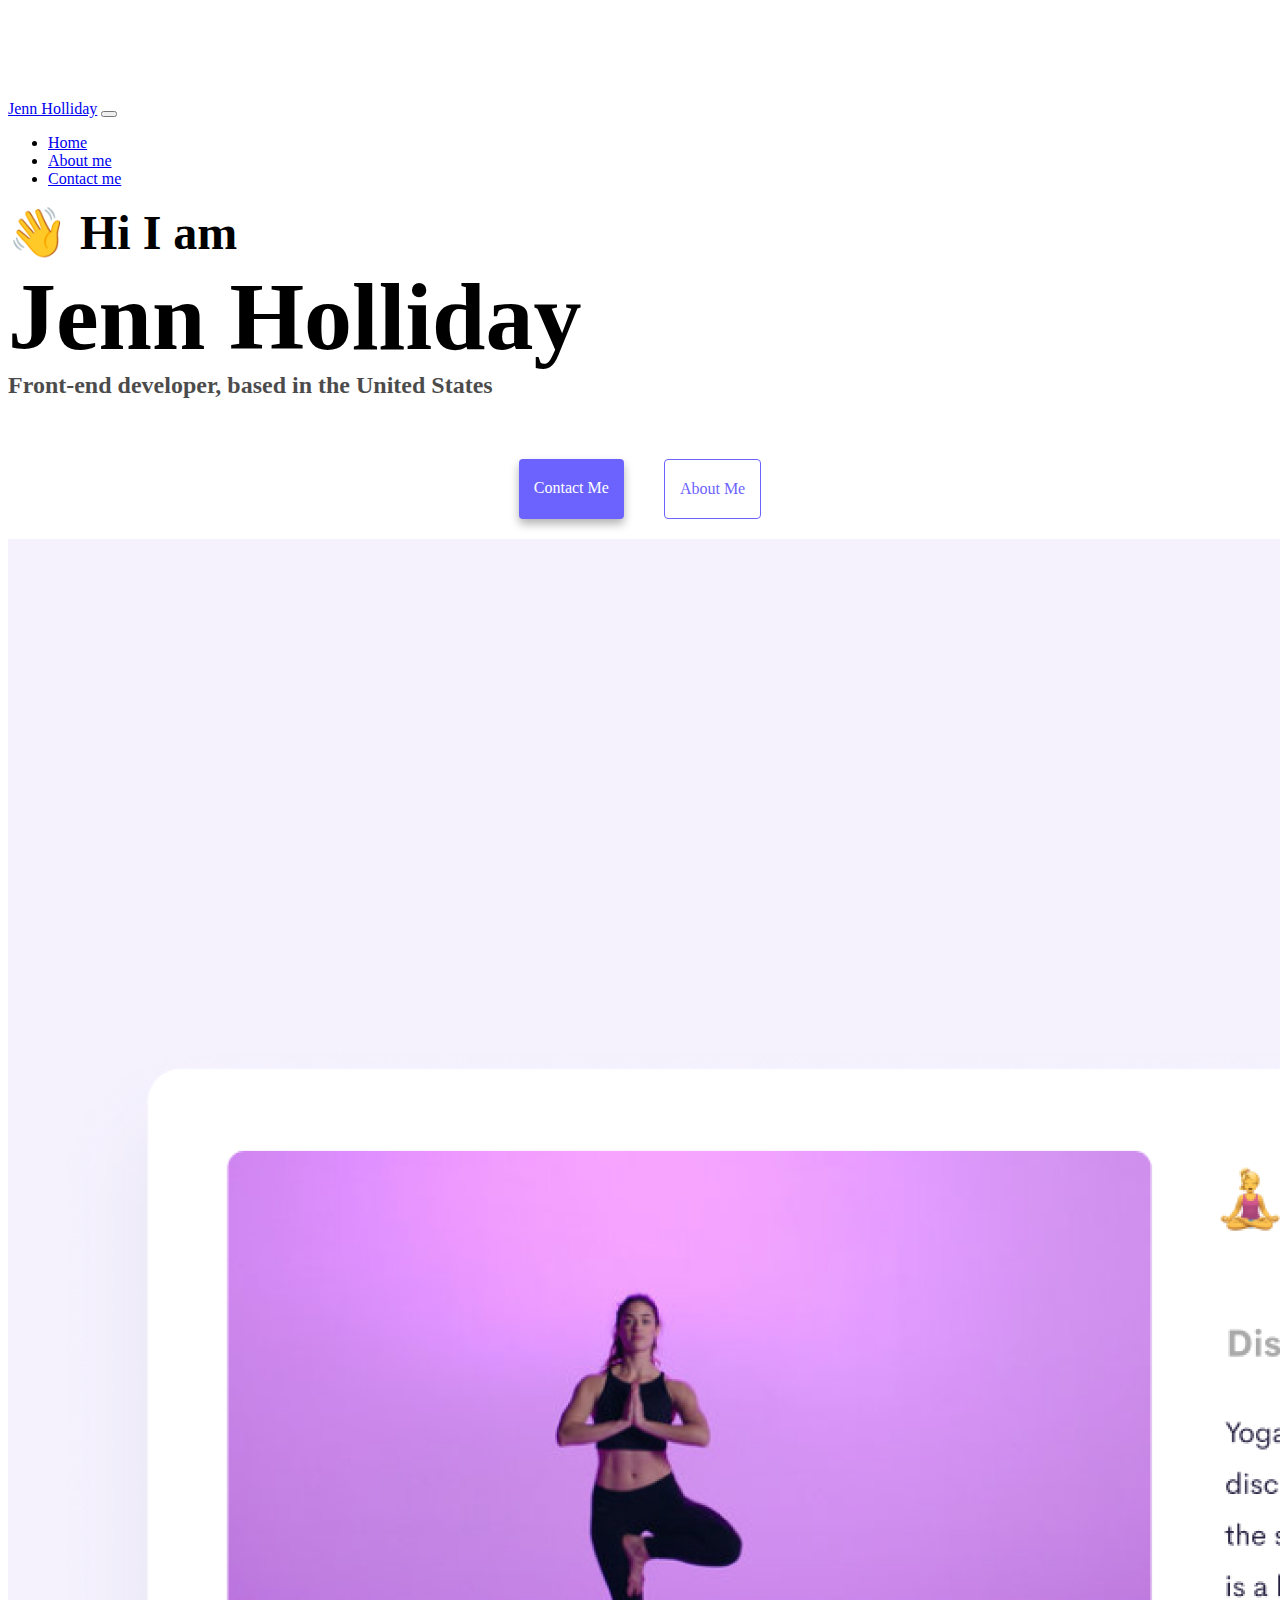
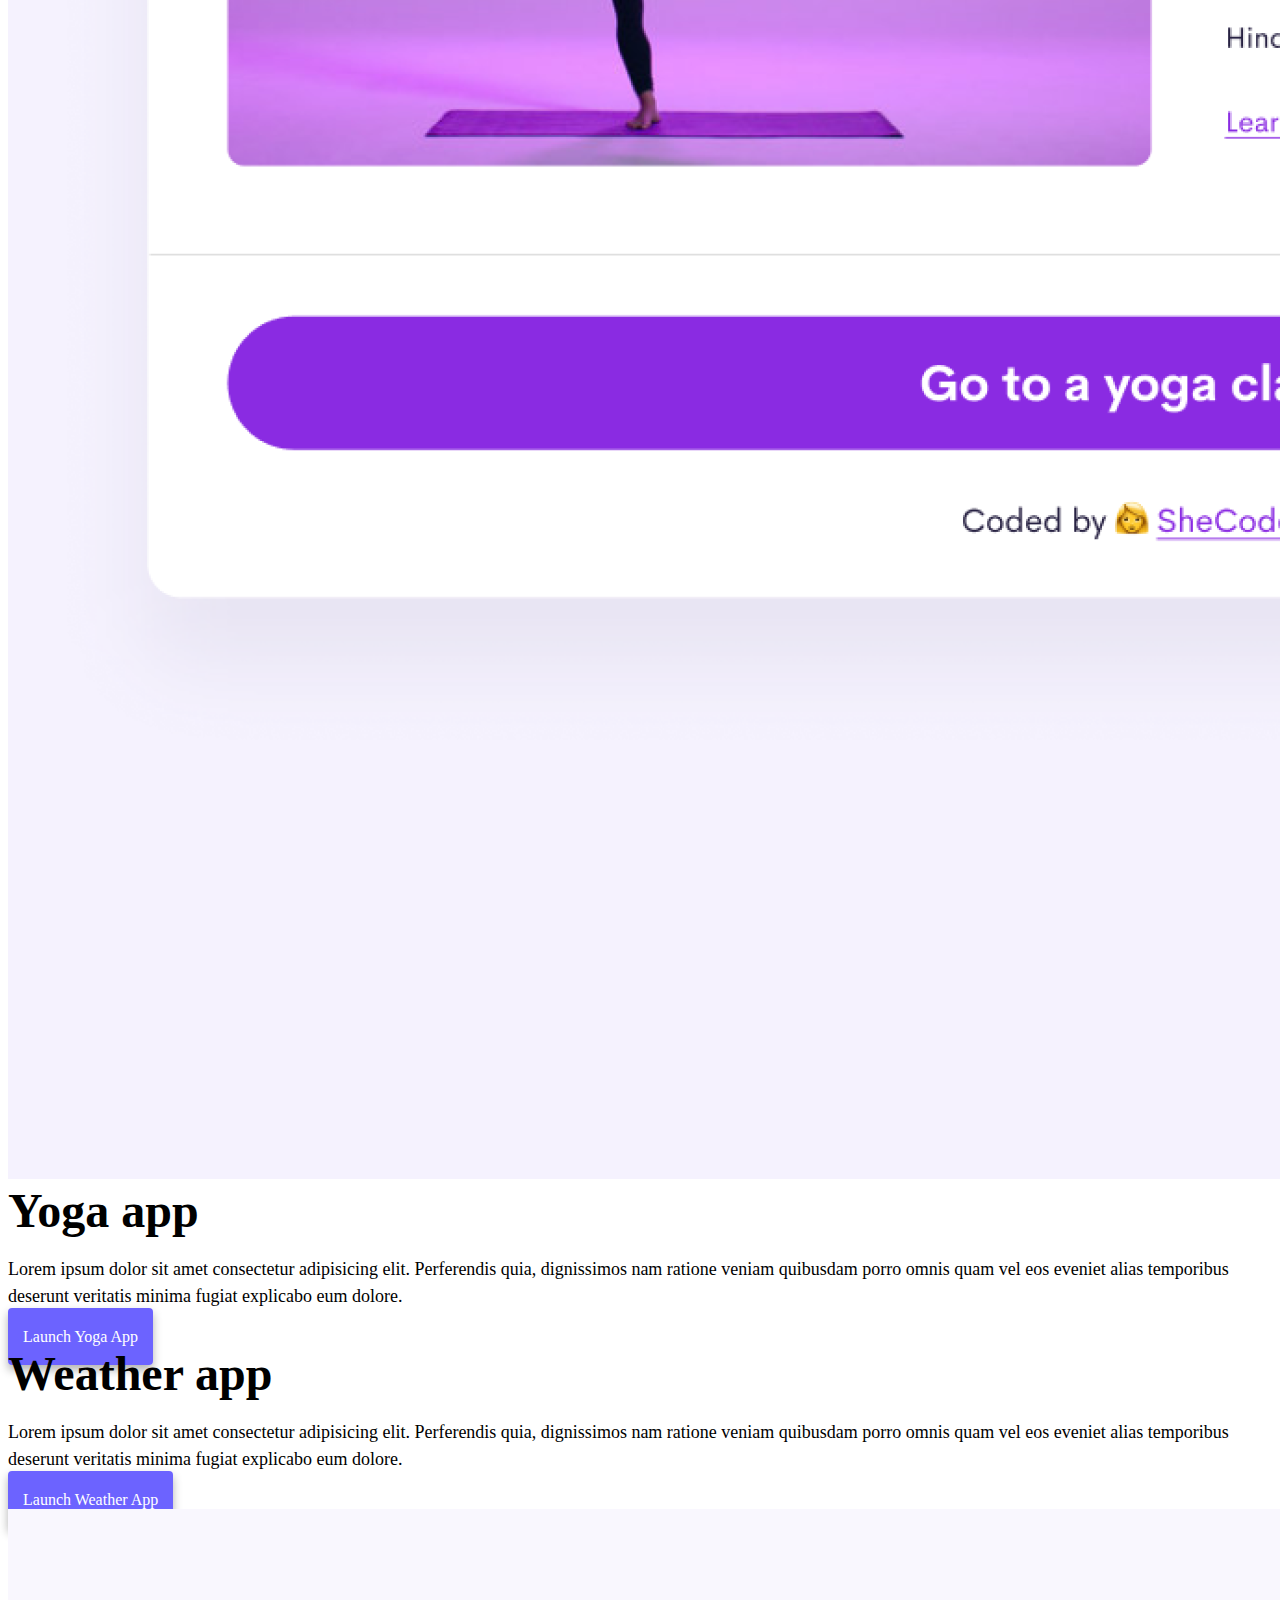
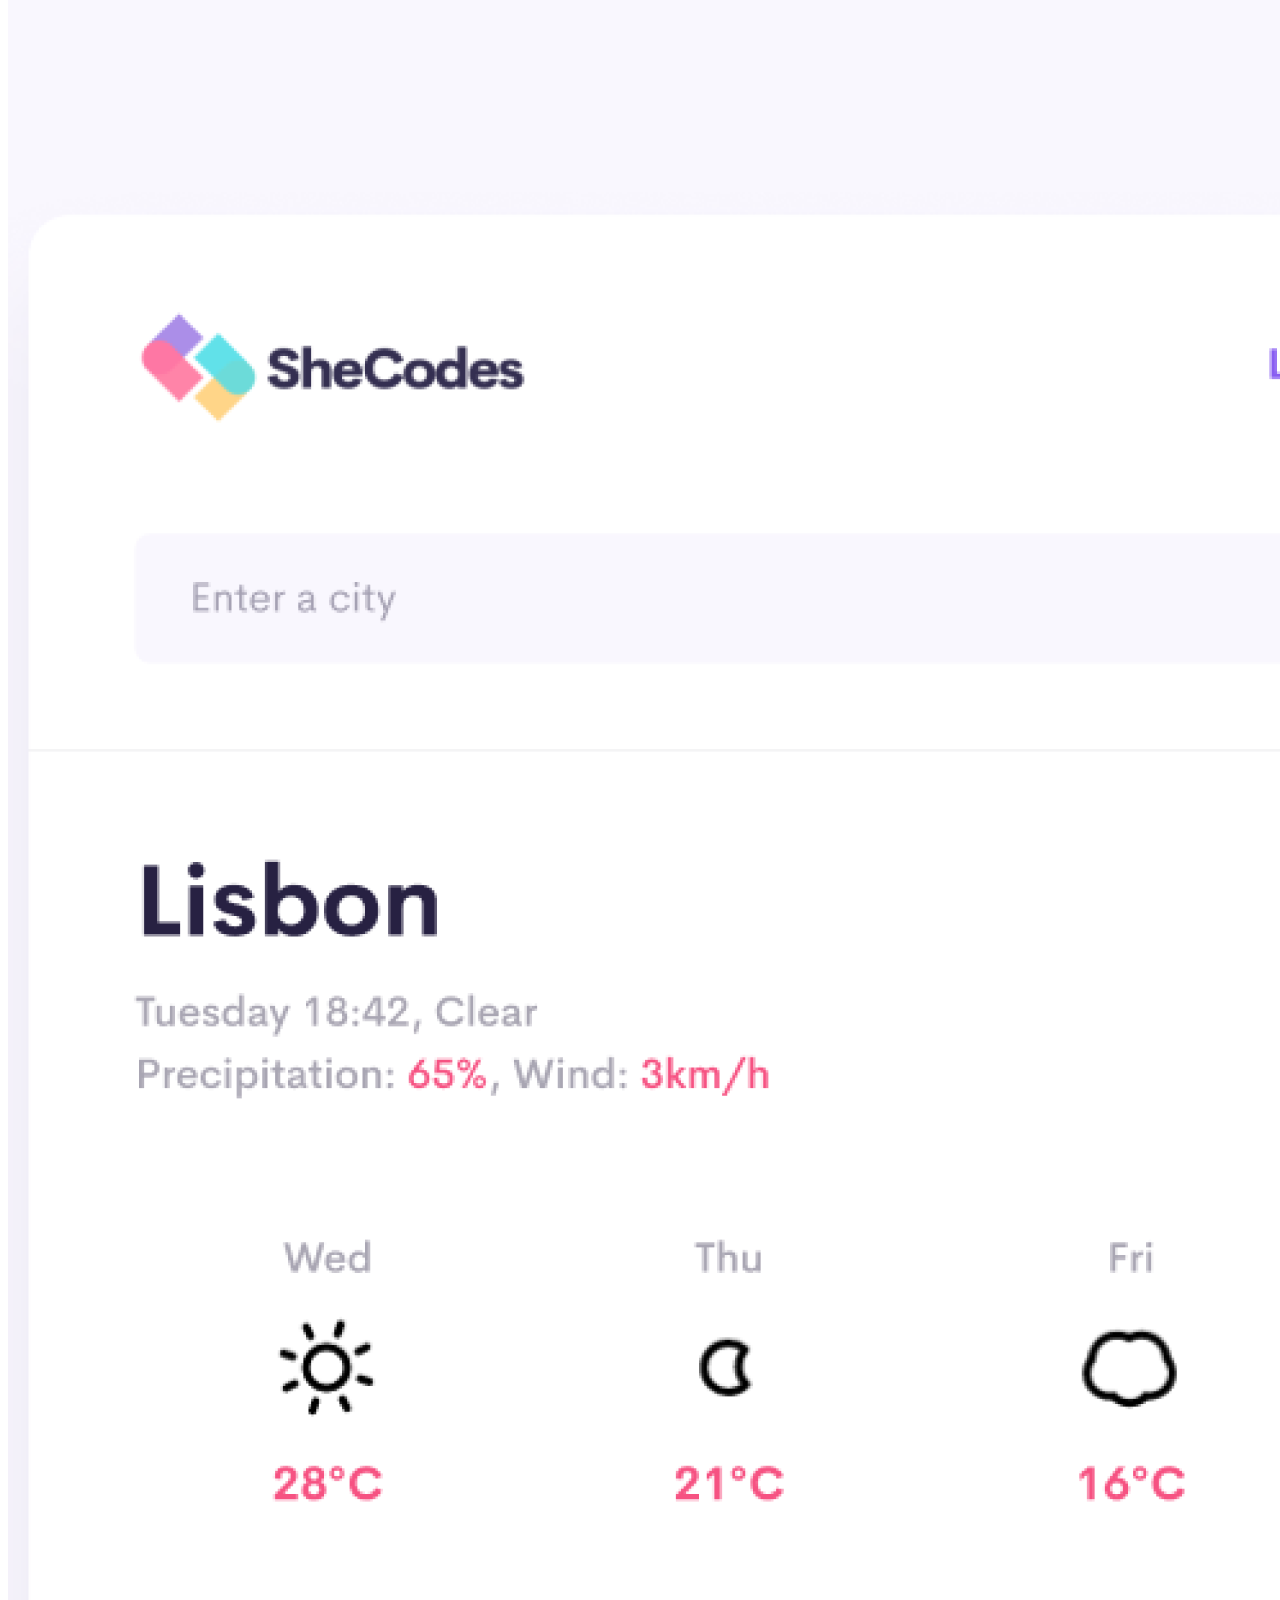
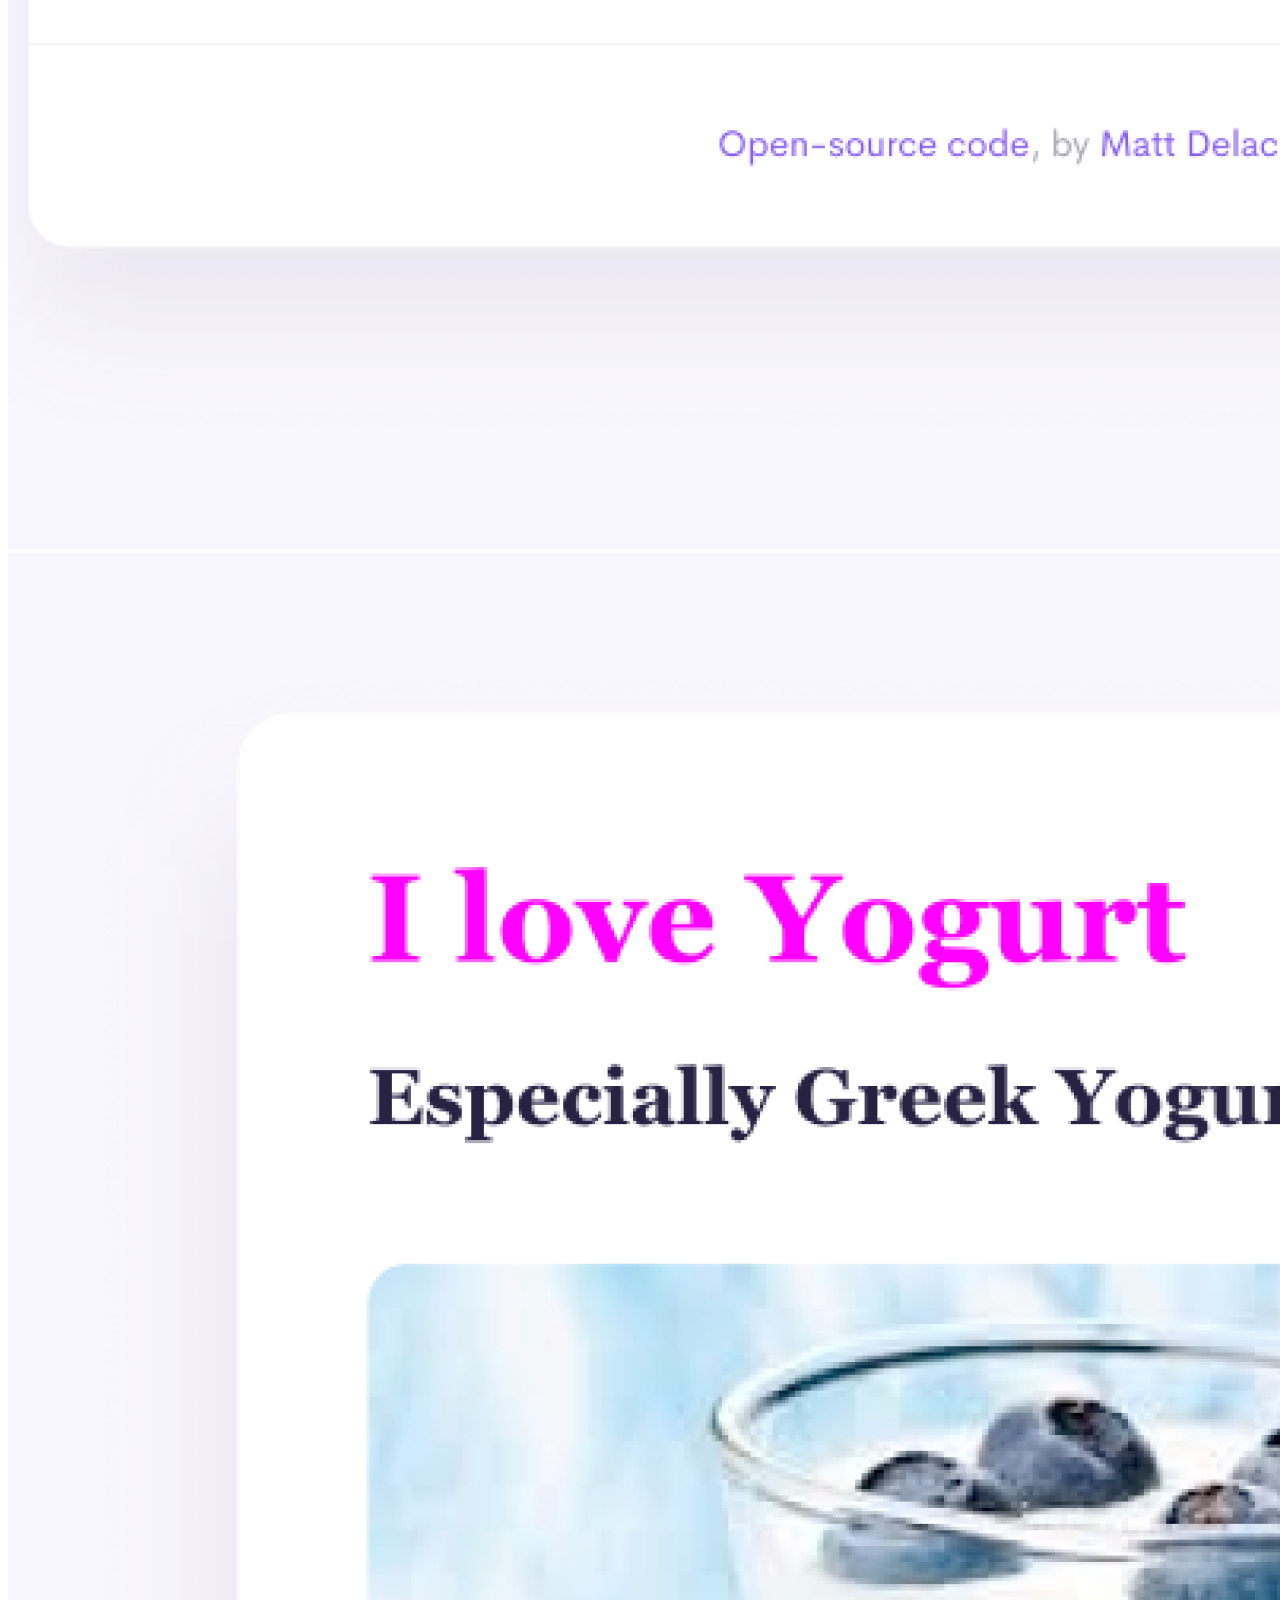
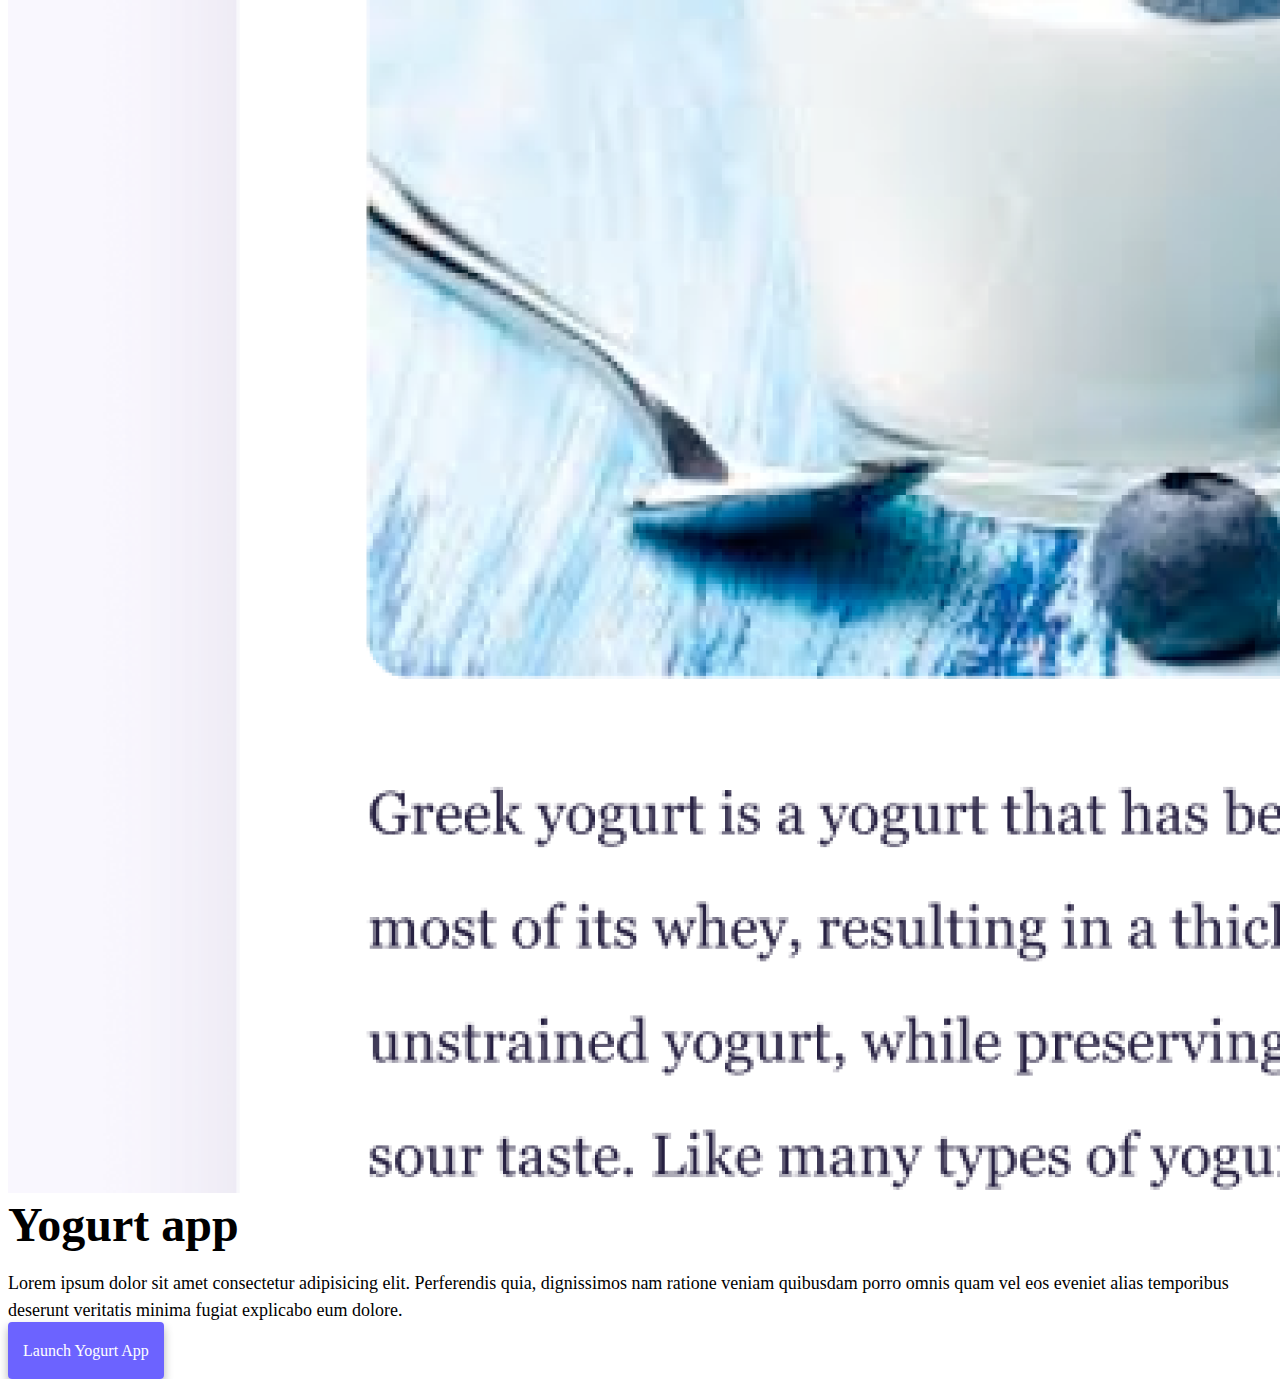
<file: index.html>
<!DOCTYPE html>
<html lang="en">
  <head>
    <meta charset="UTF-8" />
    <meta http-equiv="X-UA-Compatible" content="IE=edge" />
    <meta name="viewport" content="width=device-width, initial-scale=1.0" />
    <meta
      name="description"
      content="Jenn Holliday is a Front-End Developer, based in the United States. Please contact for more information and job inquiries."
    />
    <title>Jenn Holliday | Front-End Developer</title>
    <link
      href="https://cdn.jsdelivr.net/npm/bootstrap@5.0.0-beta2/dist/css/bootstrap.min.css"
      rel="stylesheet"
      integrity="sha384-BmbxuPwQa2lc/FVzBcNJ7UAyJxM6wuqIj61tLrc4wSX0szH/Ev+nYRRuWlolflfl"
      crossorigin="anonymous"
    />
    <script
      src="https://cdn.jsdelivr.net/npm/bootstrap@5.0.0-beta2/dist/js/bootstrap.bundle.min.js"
      integrity="sha384-b5kHyXgcpbZJO/tY9Ul7kGkf1S0CWuKcCD38l8YkeH8z8QjE0GmW1gYU5S9FOnJ0"
      crossorigin="anonymous"
    ></script>
    <link rel="stylesheet" href="/src/style.css" />
  </head>
  <body>
    <nav class="navbar navbar-expand-lg navbar-light bg-light fixed-top">
      <div class="container">
        <a class="navbar-brand" href="index.html">Jenn Holliday</a>
        <button
          class="navbar-toggler"
          type="button"
          data-bs-toggle="collapse"
          data-bs-target="#navbarNav"
          aria-controls="navbarNav"
          aria-expanded="false"
          aria-label="Toggle navigation"
        >
          <span class="navbar-toggler-icon"></span>
        </button>
        <div class="collapse navbar-collapse" id="navbarNav">
          <ul class="navbar-nav">
            <li class="nav-item">
              <a class="nav-link active" aria-current="page" href="index.html"
                >Home</a
              >
            </li>
            <li class="nav-item">
              <a class="nav-link" href="about.html">About me</a>
            </li>
            <li class="nav-item">
              <a class="nav-link" href="about.html#contact">Contact me</a>
            </li>
          </ul>
        </div>
      </div>
    </nav>
    <h2 class="text-center">👋 Hi I am</h2>
    <h1 class="text-center">Jenn Holliday</h1>
    <h3 class="text-center">Front-end developer, based in the United States</h3>
    <div class="navigation-links mb-5">
      <a href="about.html#contact" class="primary-link">Contact me</a>
      <a href="about.html" class="secondary-link">About me</a>
    </div>
    <div class="container">
      <div class="row">
        <div class="col-6">
          <img src="images/yoga.png" class="img-fluid rounded" alt="Yoga App" />
        </div>
        <div class="col-6">
          <h2 class="mb-3" id="app-header">Yoga app</h2>
          <p class="app-wording">
            Lorem ipsum dolor sit amet consectetur adipisicing elit. Perferendis
            quia, dignissimos nam ratione veniam quibusdam porro omnis quam vel
            eos eveniet alias temporibus deserunt veritatis minima fugiat
            explicabo eum dolore.
          </p>
          <div class="mt-5">
            <a href="#" class="primary-link" id="app-link">Launch Yoga App</a>
          </div>
        </div>
      </div>
      <div class="row mt-5">
        <div class="col-6">
          <h2 class="mb-3" id="app-header">Weather app</h2>
          <p class="app-wording">
            Lorem ipsum dolor sit amet consectetur adipisicing elit. Perferendis
            quia, dignissimos nam ratione veniam quibusdam porro omnis quam vel
            eos eveniet alias temporibus deserunt veritatis minima fugiat
            explicabo eum dolore.
          </p>
          <div class="mt-5">
            <a href="#" class="primary-link" id="app-link"
              >Launch Weather App</a
            >
          </div>
        </div>
        <div class="col-6">
          <img
            src="images/weather.png"
            class="img-fluid rounded"
            alt="Weather App"
          />
        </div>
      </div>
      <div class="row mt-5">
        <div class="col-6">
          <img
            src="images/yogurt.png"
            class="img-fluid rounded"
            alt="Yogurt App"
          />
        </div>
        <div class="col-6">
          <h2 class="mb-3" id="app-header">Yogurt app</h2>
          <p class="app-wording">
            Lorem ipsum dolor sit amet consectetur adipisicing elit. Perferendis
            quia, dignissimos nam ratione veniam quibusdam porro omnis quam vel
            eos eveniet alias temporibus deserunt veritatis minima fugiat
            explicabo eum dolore.
          </p>
          <div class="mt-5">
            <a href="#" class="primary-link" id="app-link">Launch Yogurt App</a>
          </div>
        </div>
      </div>
    </div>
  </body>
</html>
</file>
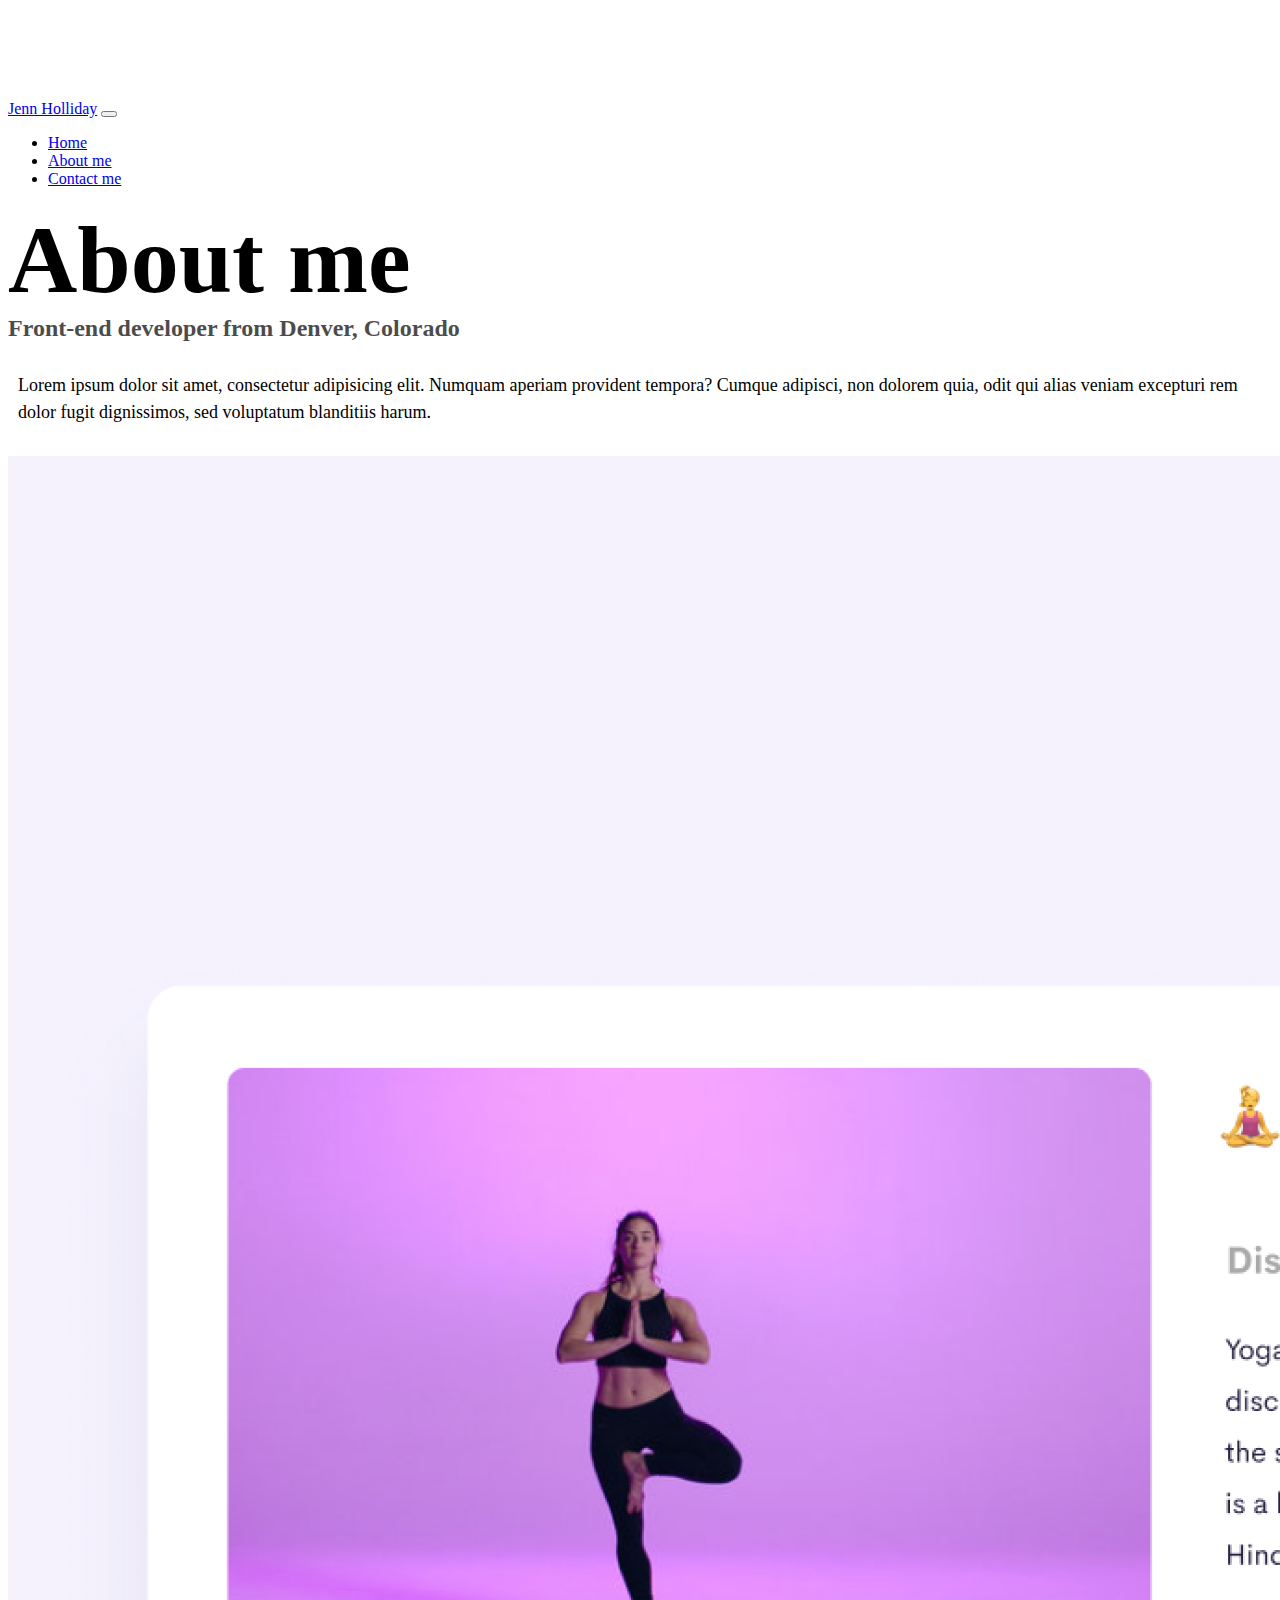
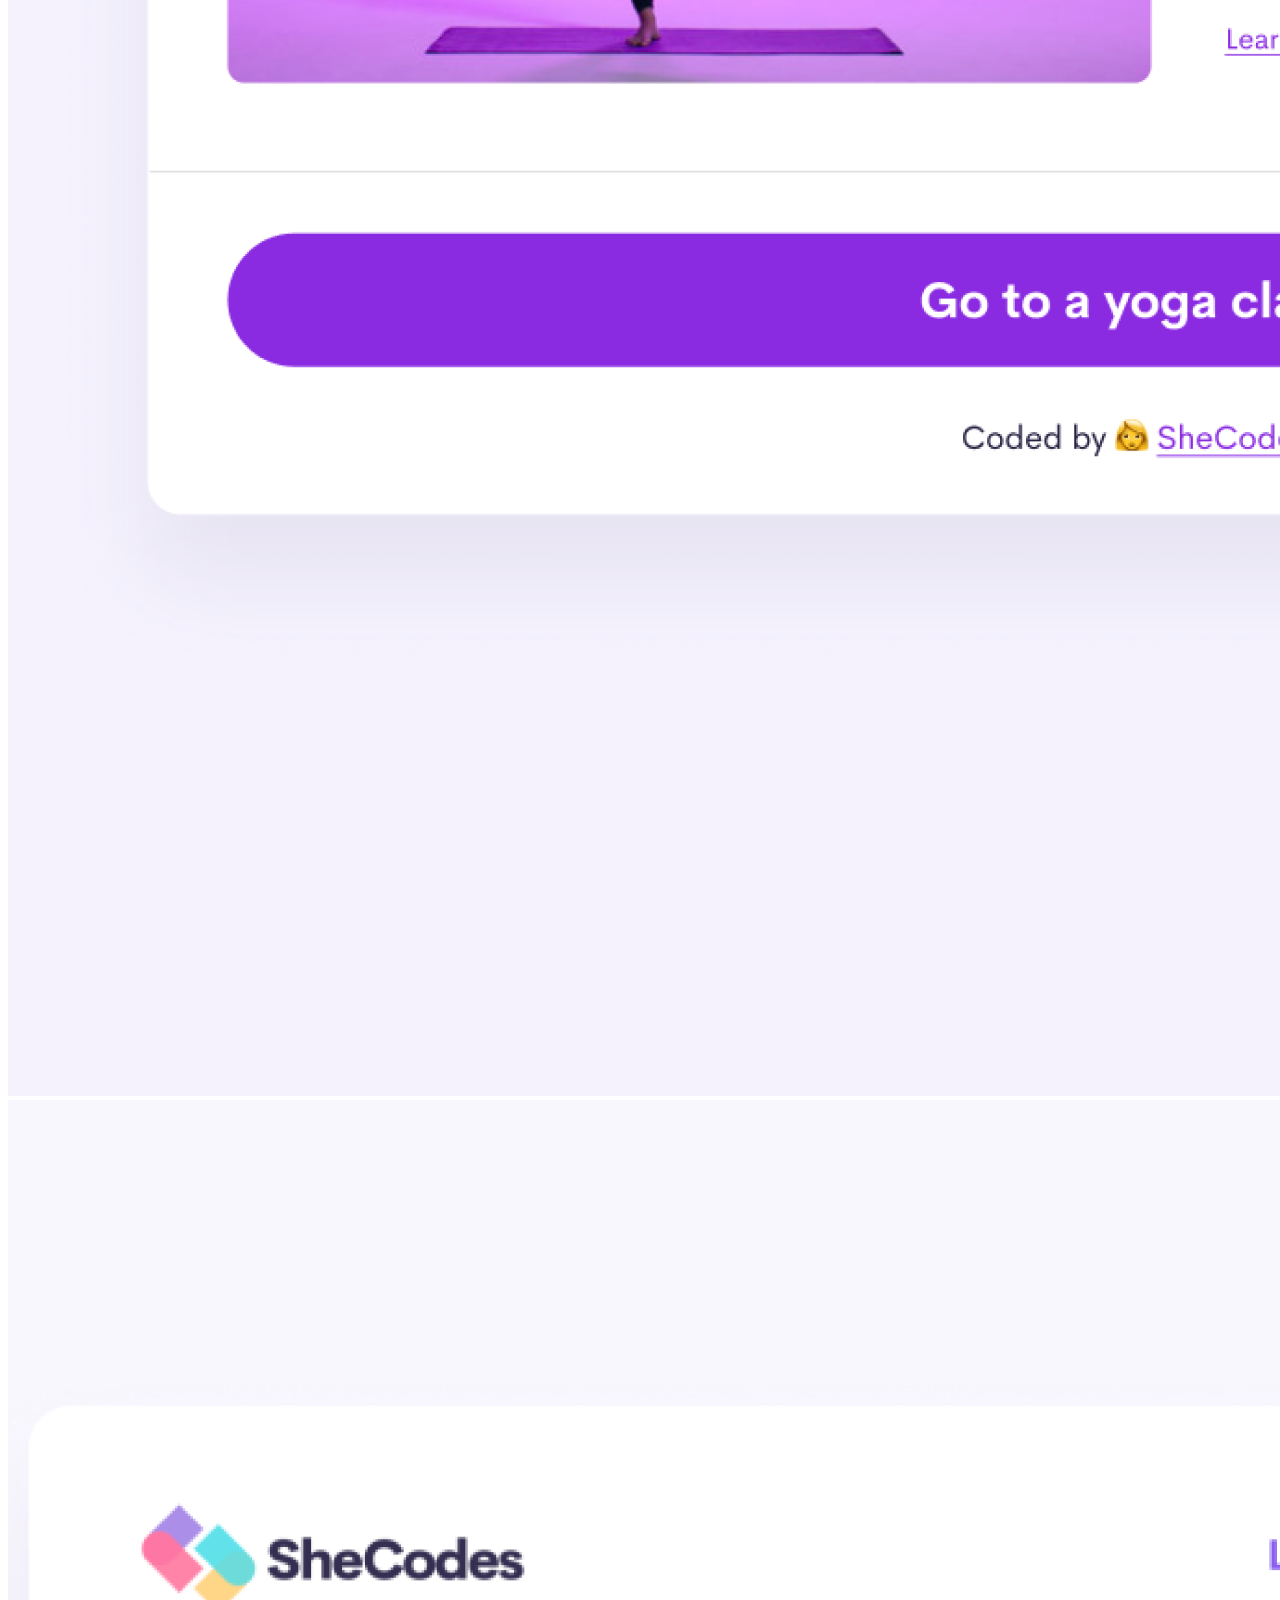
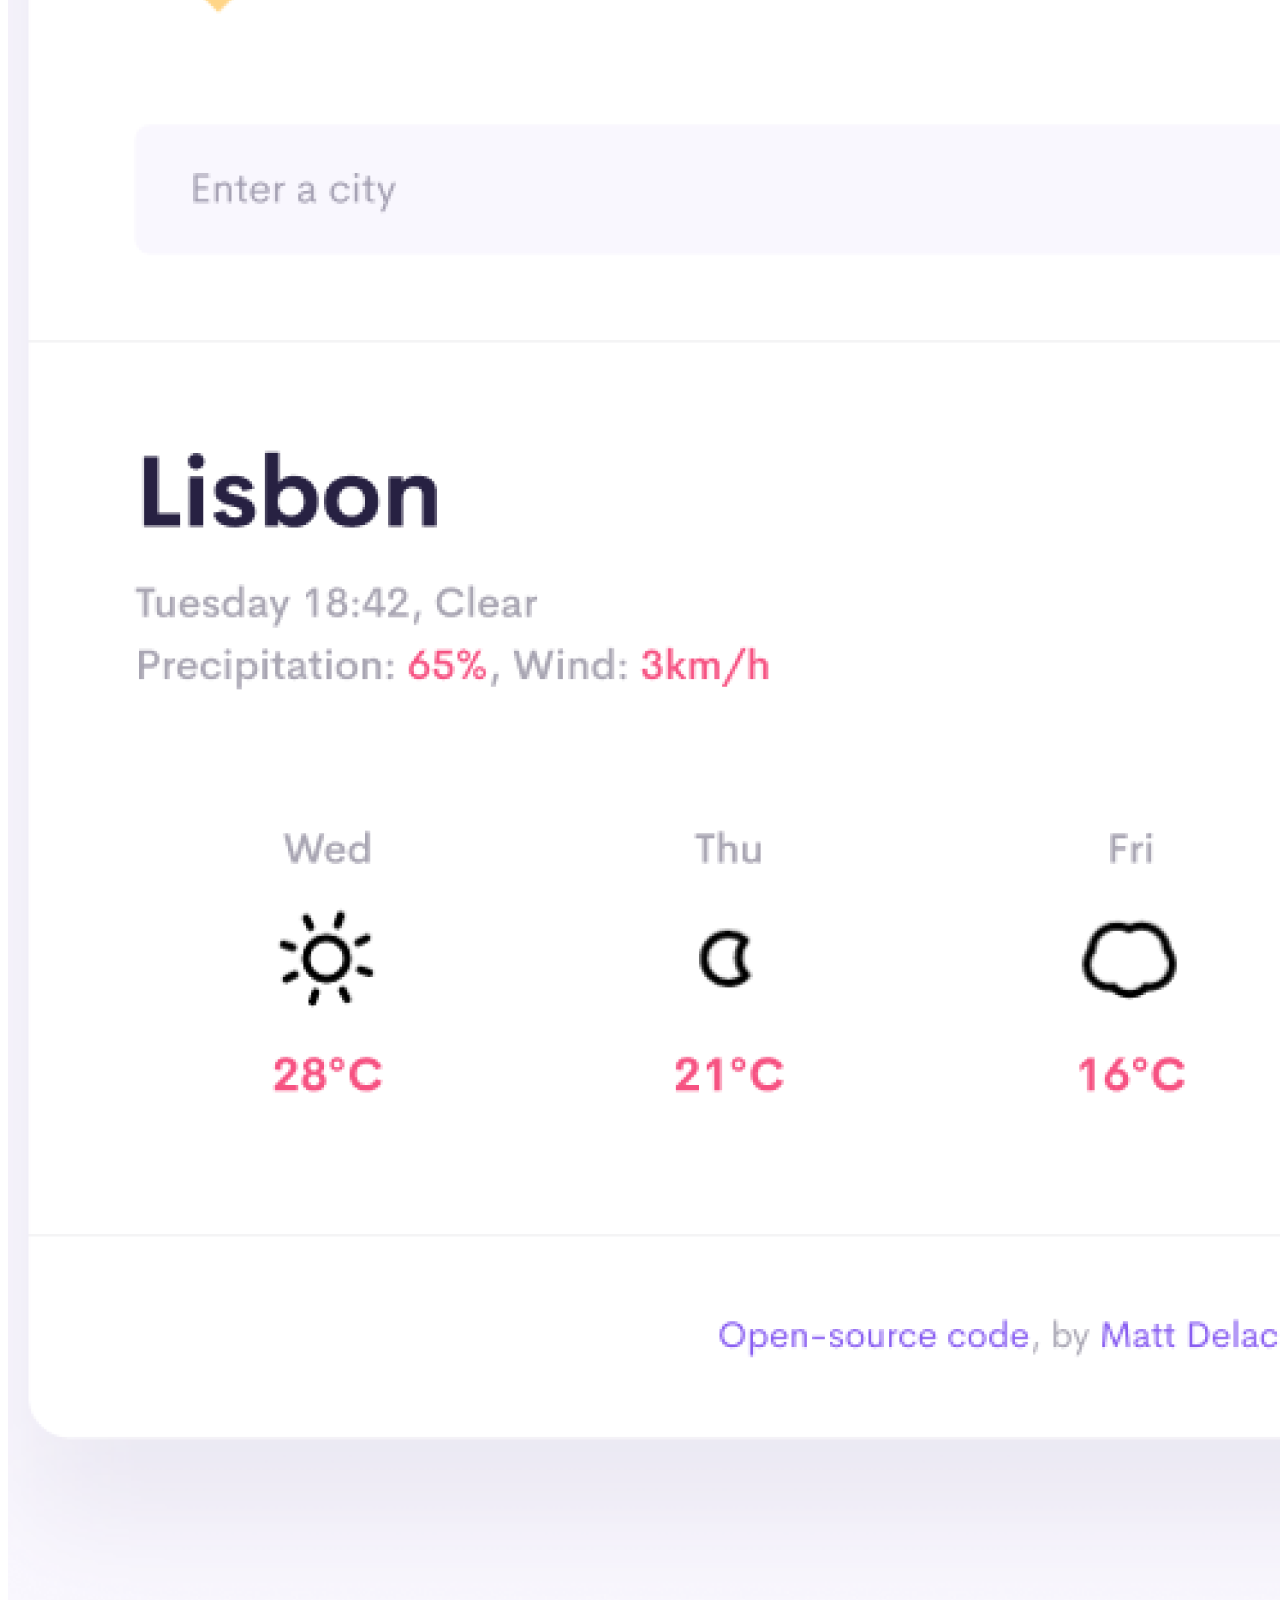
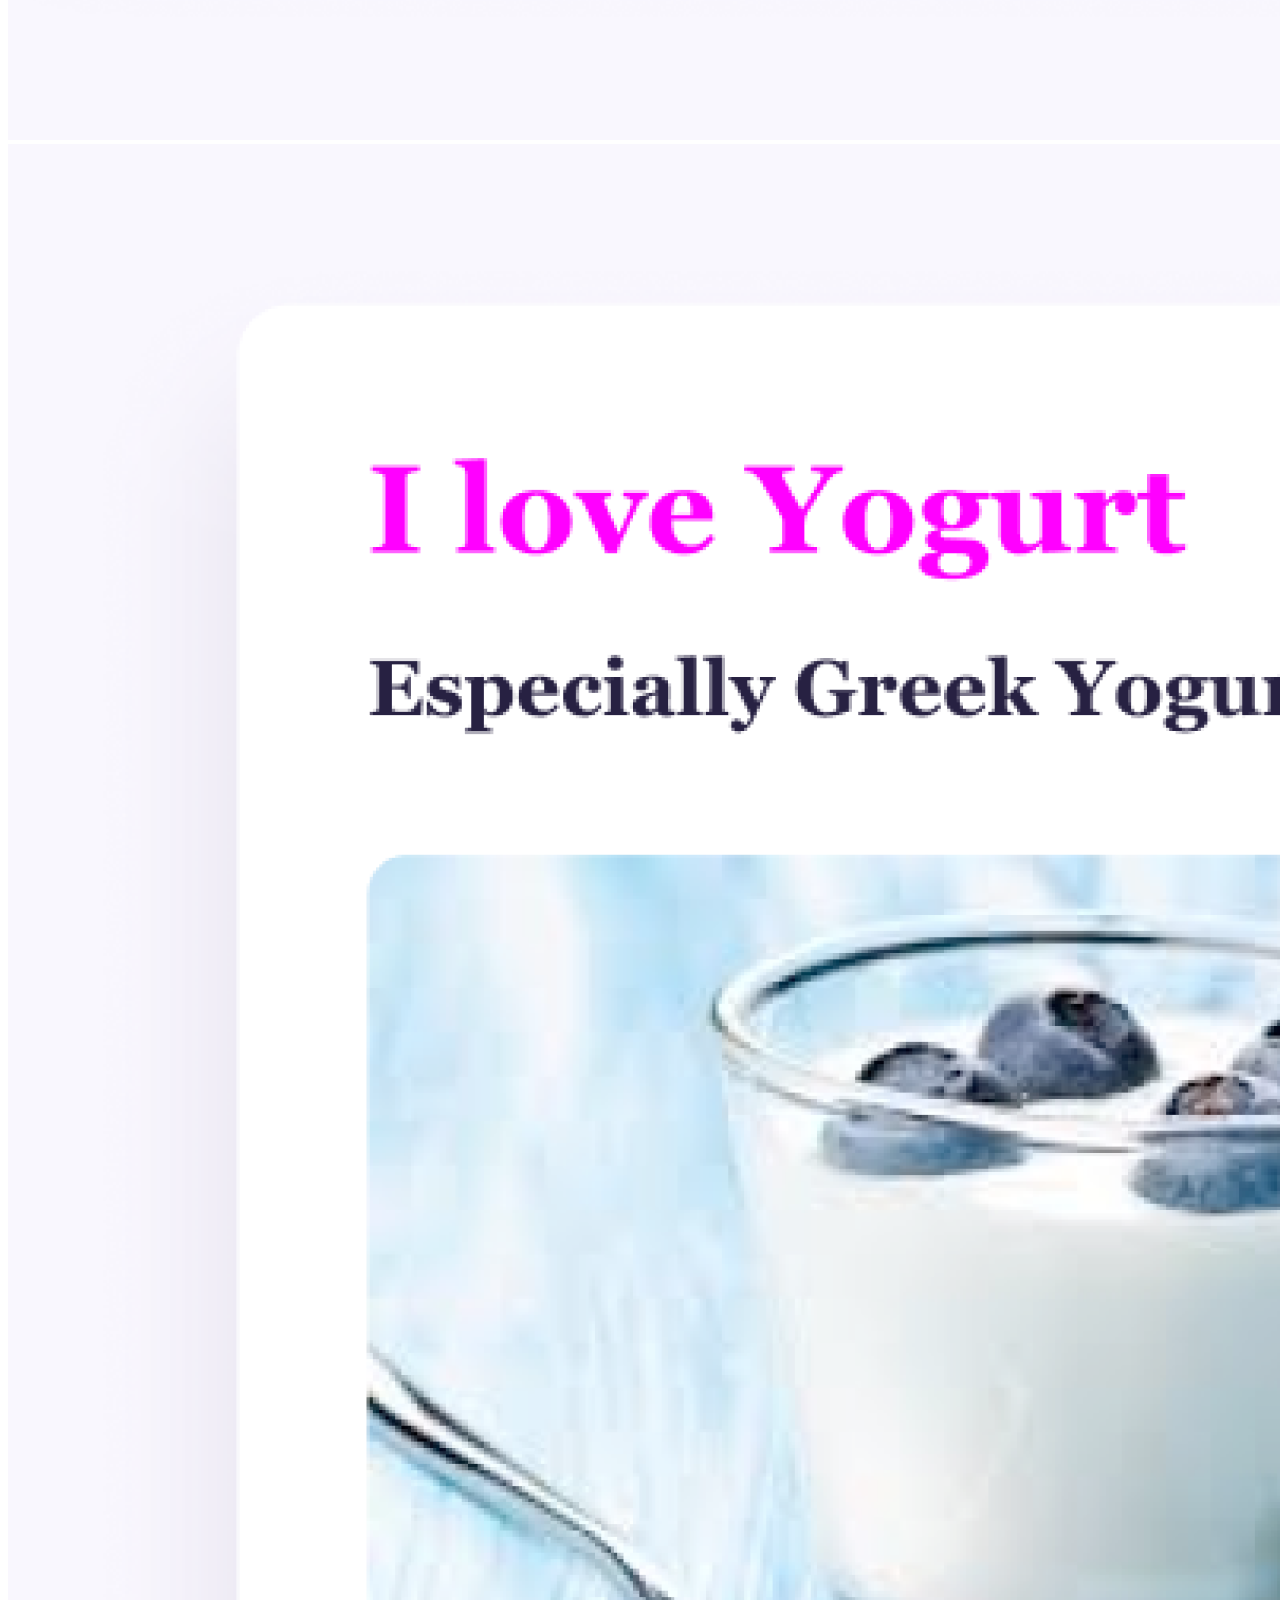
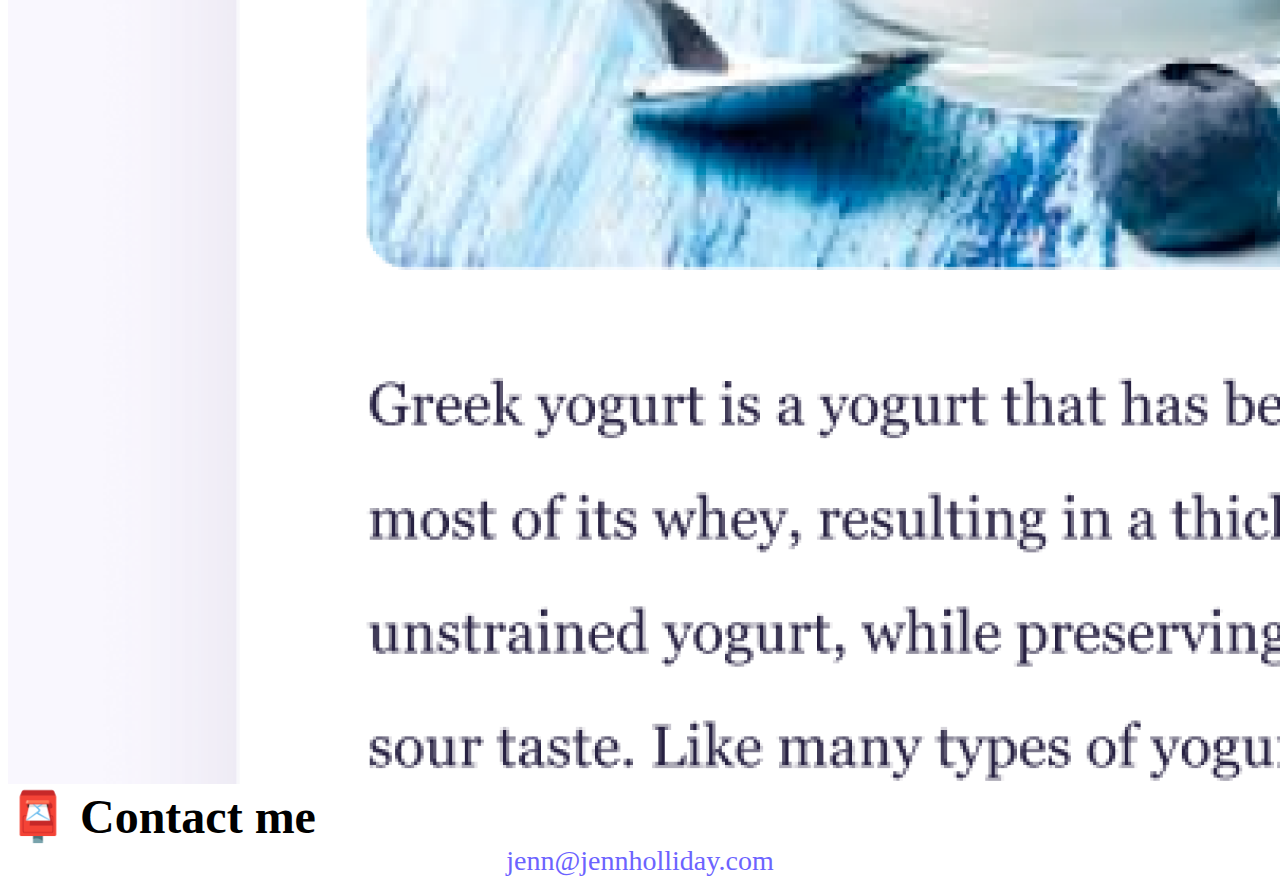
<file: about.html>
<!DOCTYPE html>
<html lang="en">
  <head>
    <meta charset="UTF-8" />
    <meta http-equiv="X-UA-Compatible" content="IE=edge" />
    <meta name="viewport" content="width=device-width, initial-scale=1.0" />
    <meta
      name="description"
      content="Learn more about Jenn Holliday, Front-End Developer, and how her talents and experience can help with your next project."
    />
    <link
      href="https://cdn.jsdelivr.net/npm/bootstrap@5.0.0-beta2/dist/css/bootstrap.min.css"
      rel="stylesheet"
      integrity="sha384-BmbxuPwQa2lc/FVzBcNJ7UAyJxM6wuqIj61tLrc4wSX0szH/Ev+nYRRuWlolflfl"
      crossorigin="anonymous"
    />
    <script
      src="https://cdn.jsdelivr.net/npm/bootstrap@5.0.0-beta2/dist/js/bootstrap.bundle.min.js"
      integrity="sha384-b5kHyXgcpbZJO/tY9Ul7kGkf1S0CWuKcCD38l8YkeH8z8QjE0GmW1gYU5S9FOnJ0"
      crossorigin="anonymous"
    ></script>
    <link rel="stylesheet" href="/src/style.css" />
    <title>About Jenn Holliday | Front-End Developer</title>
  </head>
  <body>
    <nav class="navbar navbar-expand-lg navbar-light bg-light fixed-top">
      <div class="container">
        <a class="navbar-brand" href="index.html">Jenn Holliday</a>
        <button
          class="navbar-toggler"
          type="button"
          data-bs-toggle="collapse"
          data-bs-target="#navbarNav"
          aria-controls="navbarNav"
          aria-expanded="false"
          aria-label="Toggle navigation"
        >
          <span class="navbar-toggler-icon"></span>
        </button>
        <div class="collapse navbar-collapse" id="navbarNav">
          <ul class="navbar-nav">
            <li class="nav-item">
              <a class="nav-link" aria-current="page" href="index.html">Home</a>
            </li>
            <li class="nav-item">
              <a class="nav-link active" href="about.html">About me</a>
            </li>
            <li class="nav-item">
              <a class="nav-link" href="about.html#contact">Contact me</a>
            </li>
          </ul>
        </div>
      </div>
    </nav>
    <h1 class="text-center">About me</h1>
    <h3 class="text-center">Front-end developer from Denver, Colorado</h3>
    <div class="about-paragraphs text-center">
      <p>
        Lorem ipsum dolor sit amet, consectetur adipisicing elit. Numquam
        aperiam provident tempora? Cumque adipisci, non dolorem quia, odit qui
        alias veniam excepturi rem dolor fugit dignissimos, sed voluptatum
        blanditiis harum.
      </p>
    </div>
    <div class="container">
      <div class="row">
        <div class="col-sm-4">
          <img
            src="images/yoga.png"
            class="img-fluid p-2 shadow rounded"
            alt="Yoga App"
          />
        </div>
        <div class="col-sm-4">
          <img
            src="images/weather.png"
            class="img-fluid p-2 shadow rounded"
            alt="Weather App"
          />
        </div>
        <div class="col-sm-4">
          <img
            src="images/yogurt.png"
            class="img-fluid p-2 shadow rounded"
            alt="Yogurt App"
          />
        </div>
      </div>
    </div>
    <div id="contact" class="mt-5">
      <h2 class="text-center">📮 Contact me</h2>
      <a href="mailto:jenn@jennholliday.com" class="email-link"
        >jenn@jennholliday.com
      </a>
    </div>
  </body>
</html>
</file>
<file: src/style.css>
:root {
  --primary-color: #6c63ff;
  --secondary-color: #f5f2fe;
  --box-shadow: 0 5px 10px rgba(0, 0, 0, 0.3);
}

@media (max-width: 576px) {
  #app-link {
    padding: none;
    font-size: 12px;
  }
  #app-header {
    font-size: 22px;
    font-weight: bold;
  }
  .app-wording {
    font-size: 16px;
  }
}

body {
  margin-top: 100px;
}

h1,
h2,
h3 {
  margin: 0;
}

h1 {
  font-size: 96px;
}

h2 {
  font-size: 48px;
}

h3 {
  font-size: 24px;
  opacity: 0.7;
}

p {
  font-size: 18px;
  line-height: 1.5;
}

.navigation-links {
  display: flex;
  margin-top: 40px;
  justify-content: center;
}

.navigation-links a {
  margin: 20px;
}

.primary-link {
  border-radius: 4px;
  padding: 20px 15px;
  text-decoration: none;
  text-transform: capitalize;
  background: var(--primary-color);
  box-shadow: var(--box-shadow);
  color: white;
}

.secondary-link {
  border-radius: 4px;
  padding: 20px 15px;
  text-decoration: none;
  text-transform: capitalize;
  color: var(--primary-color);
  border: 1px solid var(--primary-color);
}

.homepage-link {
  color: var(--primary-color);
  text-align: center;
  display: block;
}

.about-paragraphs {
  margin: 30px 0;
}

.about-paragraphs p {
  margin: 10px;
}

.email-link {
  display: flex;
  justify-content: center;
  color: var(--primary-color);
  font-size: 28px;
  text-decoration: none;
}

.email-link:hover {
  text-decoration: underline;
}
</file>
